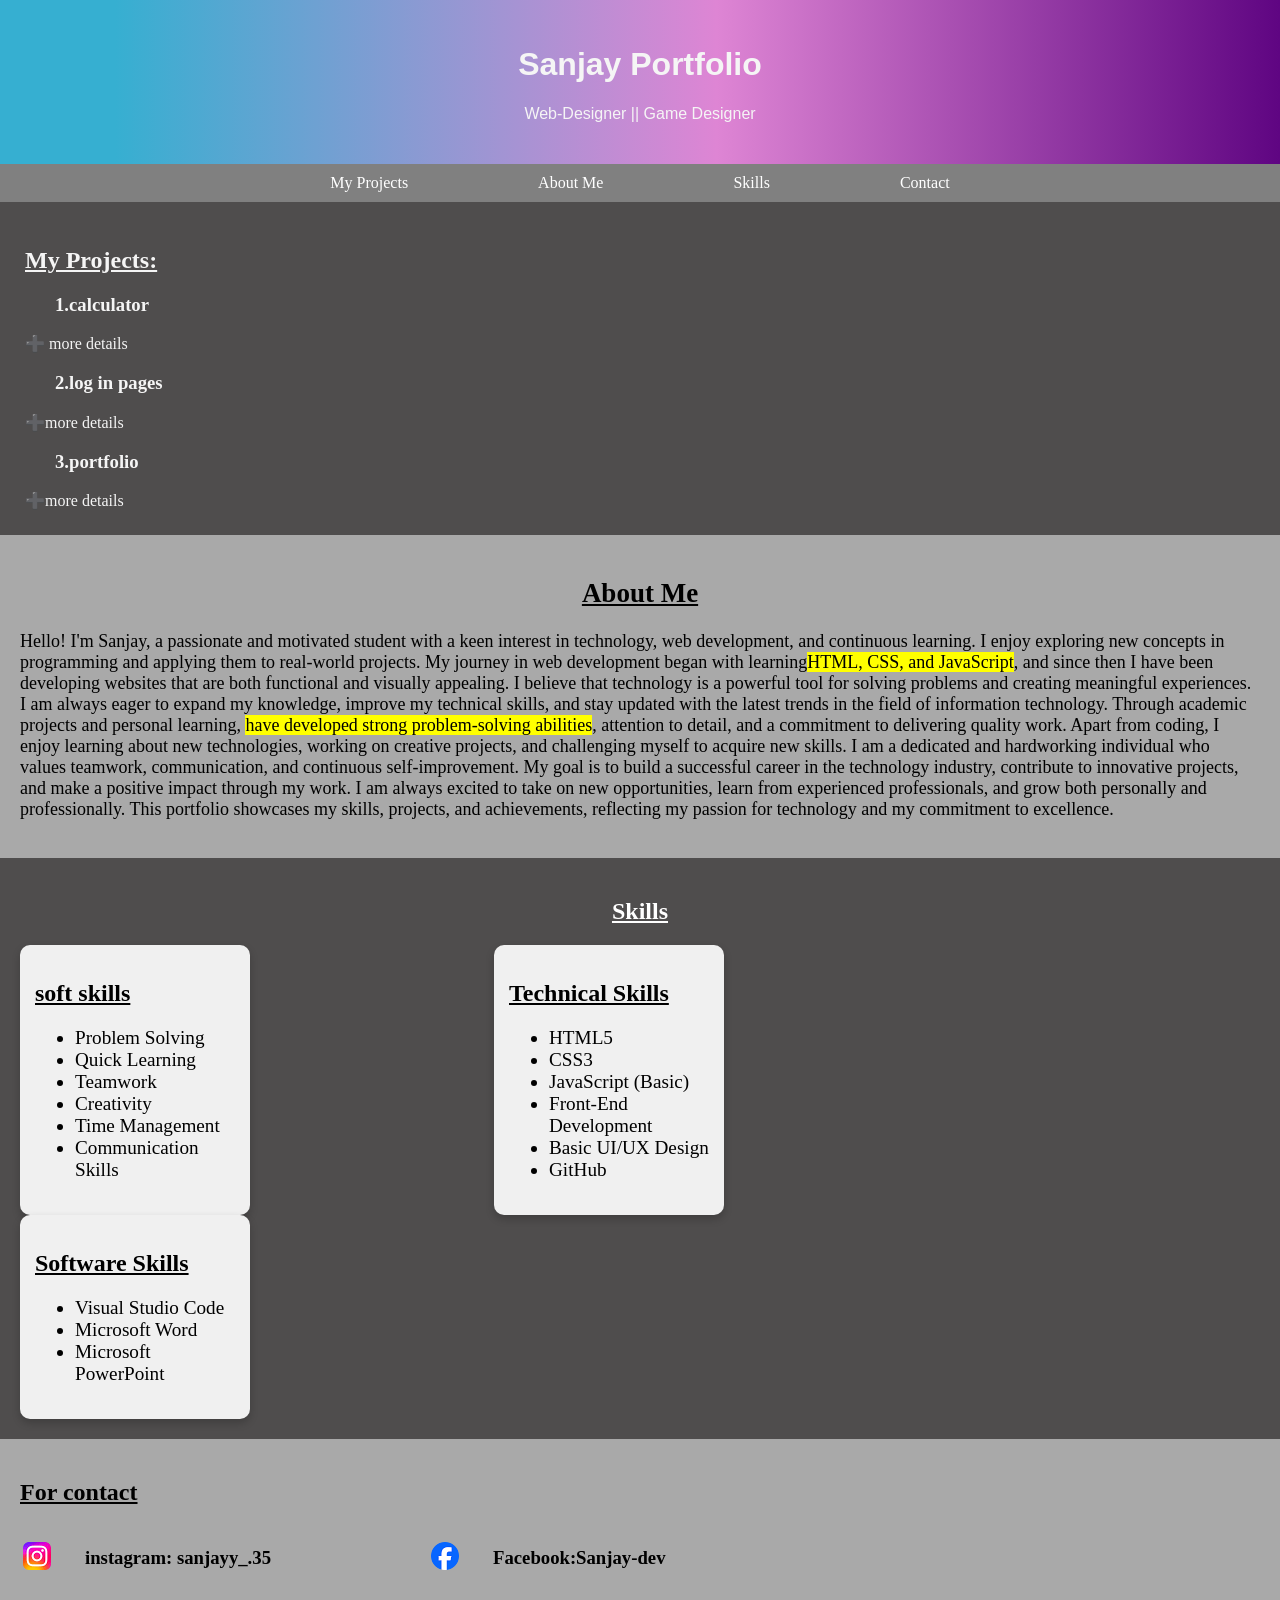
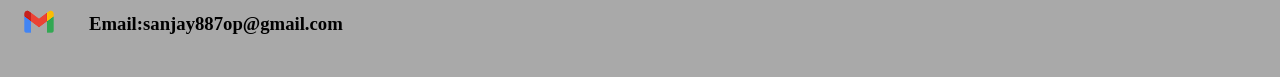
<file: index.html>
<!DOCTYPE html>
<head>
    <meta charset="UTF-8">
    <meta name="viewport" content="width=device-width, initial-scale=1.0">
    <title>Portfolio</title>
    <link rel="stylesheet" href="style.css">
</head>
<body>
    <header>
        <h1>Sanjay Portfolio</h1>
        <p>Web-Designer || Game Designer</p>
    </header>
    <nav>
        <a href="#myprojects">My Projects</a>
        <a href="#aboutme">About Me</a>
        <a href="#skills">Skills</a>
        <a href="#contact">Contact</a>
    </nav> 
    <main> <section id = "myproject">
        <h2>My Projects:</h2>
        <h3>1.calculator</h3>
        <details>
            <summary>   more details</summary>
            <p class="para">
               <mark> "Developed a responsive Calculator Website using HTML, CSS, and JavaScript. The application performs basic arithmetic operations with a user-friendly interface, real-time calculations, and responsive design for different screen sizes."</mark>
            </p>
        </details>    
        <h3>2.log in pages</h3>
        <details>
            <summary>more details</summary>
            <P class="para"><mark>a responsive Login Page Website using HTML, CSS, and JavaScript. The project includes user authentication, form validation, password visibility toggle, and a modern user-friendly interface optimized for both desktop and mobile devices.</mark></P>
        </details>
        <h3>3.portfolio</h3>
        <details>
            <summary>more details</summary>
            <p class="para">
                <mark> designed and developed a personal portfolio website using HTML, CSS, and JavaScript to showcase my skills, projects, education, and contact information through a responsive and user-friendly interface.</mark>
            </p>
        </details>
    </section>
    </main>
    <section id="aboutme">
        <center><h2>About Me</h2></center>
        <p>Hello! I'm Sanjay, a passionate and motivated student with a keen interest in technology, web development, and continuous learning. I enjoy exploring new concepts in programming and applying them to real-world projects. My journey in web development began with learning<mark>HTML, CSS, and JavaScript</mark>, and since then I have been developing websites that are both functional and visually appealing.

I believe that technology is a powerful tool for solving problems and creating meaningful experiences. I am always eager to expand my knowledge, improve my technical skills, and stay updated with the latest trends in the field of information technology. Through academic projects and personal learning, <mark> have developed strong problem-solving abilities</mark>, attention to detail, and a commitment to delivering quality work.

Apart from coding, I enjoy learning about new technologies, working on creative projects, and challenging myself to acquire new skills. I am a dedicated and hardworking individual who values teamwork, communication, and continuous self-improvement. My goal is to build a successful career in the technology industry, contribute to innovative projects, and make a positive impact through my work.

I am always excited to take on new opportunities, learn from experienced professionals, and grow both personally and professionally. This portfolio showcases my skills, projects, and achievements, reflecting my passion for technology and my commitment to excellence.</p>

    </section>
    <section id="skills">
        <center><h2>Skills</h2></center>
        <div class="box">
            <h2>soft skills</h2>
            <ul class="soft">
                <li>Problem Solving</li>
                <li>Quick Learning</li>
                <li>Teamwork</li>
                <li>Creativity</li>
                <li>Time Management</li>
                <li>Communication Skills</li>
            </ul>
        </div>
        <div class="box" >
            <h2>Technical Skills</h2>
            <ul class="soft">
                <li>HTML5</li>
                <li>CSS3 </li>
                <li>JavaScript (Basic)</li>
                <li>Front-End Development</li>
                <li>Basic UI/UX Design</li>
                <li>GitHub </li>
            </ul>
        </div>
        <div class="box" >
            <h2>Software  Skills</h2>
            <ul class="soft">
                <li>Visual Studio Code</li>
                <li>Microsoft Word</li>
                <li>Microsoft PowerPoint</li>
            </ul>
        </div>
    </section>
    <section id="contact">
        <h2>For contact</h2>
        <div class="con">
            <table>
                <tr>
                    <td><img src="instagram.png"></td><td><h3> instagram: sanjayy_.35</h3></td>
                </tr>
            </table>
        </div>
        <div class="con">
            <table>
                <tr>
                    <td><img src="facebook.png"></td><td><h3> Facebook:Sanjay-dev</h3></td>
                </tr>
            </table>
        </div>
        <div class="con">
            <table>
                <tr>
                    <td><img src="email.png"></td><td><h3> Email:sanjay887op@gmail.com</h3></td>
                </tr>
            </table>        
        </div>

    </section>
</body>
</file>
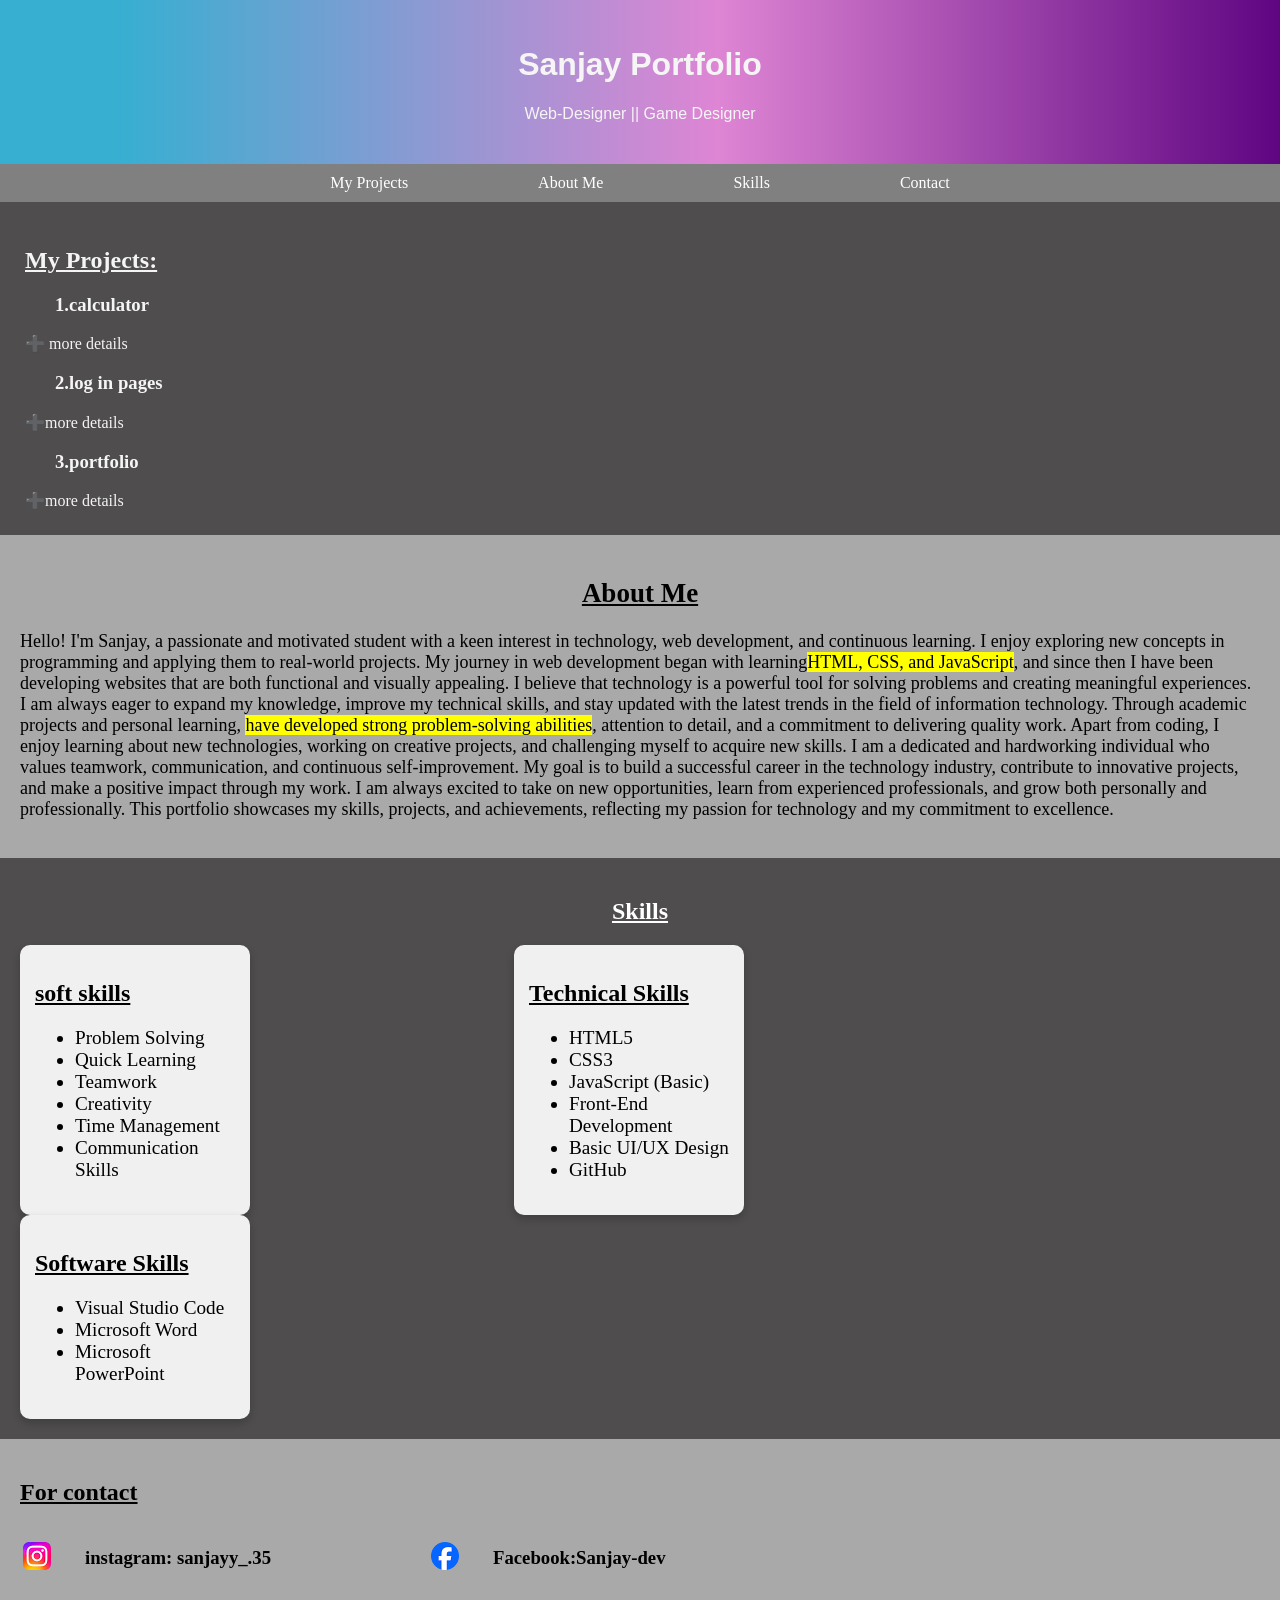
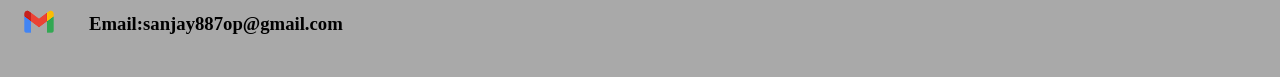
<file: portfolio.html>
<!DOCTYPE html>
<head>
    <title>Portfolio</title>
    <link rel="stylesheet" href="portfolio.css">
</head>
<body>
    <header>
        <h1>Sanjay Portfolio</h1>
        <p>Web-Designer || Game Designer</p>
    </header>
    <nav>
        <a href="#myprojects">My Projects</a>
        <a href="#aboutme">About Me</a>
        <a href="#skills">Skills</a>
        <a href="#contact">Contact</a>
    </nav> 
    <main> <section id = "myproject">
        <h2>My Projects:</h2>
        <h3>1.calculator</h3>
        <details>
            <summary>   more details</summary>
            <p class="para">
               <mark> "Developed a responsive Calculator Website using HTML, CSS, and JavaScript. The application performs basic arithmetic operations with a user-friendly interface, real-time calculations, and responsive design for different screen sizes."</mark>
            </p>
        </details>    
        <h3>2.log in pages</h3>
        <details>
            <summary>more details</summary>
            <P class="para"><mark>a responsive Login Page Website using HTML, CSS, and JavaScript. The project includes user authentication, form validation, password visibility toggle, and a modern user-friendly interface optimized for both desktop and mobile devices.</mark></P>
        </details>
        <h3>3.portfolio</h3>
        <details>
            <summary>more details</summary>
            <p class="para">
                <mark> designed and developed a personal portfolio website using HTML, CSS, and JavaScript to showcase my skills, projects, education, and contact information through a responsive and user-friendly interface.</mark>
            </p>
        </details>
    </section>
    </main>
    <section id="aboutme">
        <center><h2>About Me</h2></center>
        <p>Hello! I'm Sanjay, a passionate and motivated student with a keen interest in technology, web development, and continuous learning. I enjoy exploring new concepts in programming and applying them to real-world projects. My journey in web development began with learning<mark>HTML, CSS, and JavaScript</mark>, and since then I have been developing websites that are both functional and visually appealing.

I believe that technology is a powerful tool for solving problems and creating meaningful experiences. I am always eager to expand my knowledge, improve my technical skills, and stay updated with the latest trends in the field of information technology. Through academic projects and personal learning, <mark> have developed strong problem-solving abilities</mark>, attention to detail, and a commitment to delivering quality work.

Apart from coding, I enjoy learning about new technologies, working on creative projects, and challenging myself to acquire new skills. I am a dedicated and hardworking individual who values teamwork, communication, and continuous self-improvement. My goal is to build a successful career in the technology industry, contribute to innovative projects, and make a positive impact through my work.

I am always excited to take on new opportunities, learn from experienced professionals, and grow both personally and professionally. This portfolio showcases my skills, projects, and achievements, reflecting my passion for technology and my commitment to excellence.</p>

    </section>
    <section id="skills">
        <center><h2>Skills</h2></center>
        <div class="box">
            <h2>soft skills</h2>
            <ul class="soft">
                <li>Problem Solving</li>
                <li>Quick Learning</li>
                <li>Teamwork</li>
                <li>Creativity</li>
                <li>Time Management</li>
                <li>Communication Skills</li>
            </ul>
        </div>
        <div class="box" >
            <h2>Technical Skills</h2>
            <ul class="soft">
                <li>HTML5</li>
                <li>CSS3 </li>
                <li>JavaScript (Basic)</li>
                <li>Front-End Development</li>
                <li>Basic UI/UX Design</li>
                <li>GitHub </li>
            </ul>
        </div>
        <div class="box" >
            <h2>Software  Skills</h2>
            <ul class="soft">
                <li>Visual Studio Code</li>
                <li>Microsoft Word</li>
                <li>Microsoft PowerPoint</li>
            </ul>
        </div>
    </section>
    <section id="contact">
        <h2>For contact</h2>
        <div class="con">
            <table>
                <tr>
                    <td><img src="instagram.png"></td><td><h3> instagram: sanjayy_.35</h3></td>
                </tr>
            </table>
        </div>
        <div class="con">
            <table>
                <tr>
                    <td><img src="facebook.png"></td><td><h3> Facebook:Sanjay-dev</h3></td>
                </tr>
            </table>
        </div>
        <div class="con">
            <table>
                <tr>
                    <td><img src="email.png"></td><td><h3> Email:sanjay887op@gmail.com</h3></td>
                </tr>
            </table>        
        </div>

    </section>
</body>
</file>
<file: style.css>
header{
    background: rgba(54,175,209,1);
background: -moz-linear-gradient(left, rgba(54,175,209,1) 6%, rgba(54,175,209,1) 9%, rgba(222,133,212,1) 56%, rgba(95,5,130,1) 100%);
background: -webkit-gradient(left top, right top, color-stop(6%, rgba(54,175,209,1)), color-stop(9%, rgba(54,175,209,1)), color-stop(56%, rgba(222,133,212,1)), color-stop(100%, rgba(95,5,130,1)));
background: -webkit-linear-gradient(left, rgba(54,175,209,1) 6%, rgba(54,175,209,1) 9%, rgba(222,133,212,1) 56%, rgba(95,5,130,1) 100%);
background: -o-linear-gradient(left, rgba(54,175,209,1) 6%, rgba(54,175,209,1) 9%, rgba(222,133,212,1) 56%, rgba(95,5,130,1) 100%);
background: -ms-linear-gradient(left, rgba(54,175,209,1) 6%, rgba(54,175,209,1) 9%, rgba(222,133,212,1) 56%, rgba(95,5,130,1) 100%);
background: linear-gradient(to right, rgba(54,175,209,1) 6%, rgba(54,175,209,1) 9%, rgba(222,133,212,1) 56%, rgba(95,5,130,1) 100%);
filter: progid:DXImageTransform.Microsoft.gradient( startColorstr='#36afd1', endColorstr='#5f0582', GradientType=1 );
    padding: 25px;
    text-align: center;
    color: whitesmoke;
    font-family: Arial, Helvetica, sans-serif;
}
body{
    margin: 0;

}
nav {
    background-color:gray;
    text-align: center;
    padding: 10px;
}

nav a{
    color: white;
    text-decoration: none;
    margin-left: 5%;
    margin-right: 5%;
}
#myproject{
    background-color: rgb(79, 77, 77);
    color: whitesmoke;
    padding: 25px;
}
h2{
    text-decoration: underline;
}
details summary::marker{
    content: "➕";
}
details[open] summary::marker{
    content: "➖";
}
.para{
    padding-left: 40px;
}
#aboutme{
    background-color: darkgray;
    padding: 20px;
    font-family: fantasy;
    font-size: large;
}
#skills{
    background-color: rgb(79, 77, 77);
    padding: 20px;
    color: white;
}
.box{
    width: 200px;
    padding: 15px;
    border-radius: 10px;
    background-color: #f0f0f0;
    box-shadow: 0 4px 8px rgba(0,0,0,0.2);
    color: black;
}
.box1{
    width: 200px;
    padding: 15px;
    border-radius: 10px;
    background-color: #f0f0f0;
    box-shadow: 0 4px 8px rgba(0,0,0,0.2);
    color: black;
    
}
.box{
    display: inline-block;
    vertical-align: text-top;
    margin-right: 15rem;
}
.soft{
    font-size: larger;
}
#contact{
    background-color: darkgray;
    padding: 20px;
}
.con{
    display: inline-block;
    vertical-align: text-top;
    margin-right: 150px;

}
h3{
    padding-left: 30px;
}
</file>
<file: portfolio.css>
header{
    background: rgba(54,175,209,1);
background: -moz-linear-gradient(left, rgba(54,175,209,1) 6%, rgba(54,175,209,1) 9%, rgba(222,133,212,1) 56%, rgba(95,5,130,1) 100%);
background: -webkit-gradient(left top, right top, color-stop(6%, rgba(54,175,209,1)), color-stop(9%, rgba(54,175,209,1)), color-stop(56%, rgba(222,133,212,1)), color-stop(100%, rgba(95,5,130,1)));
background: -webkit-linear-gradient(left, rgba(54,175,209,1) 6%, rgba(54,175,209,1) 9%, rgba(222,133,212,1) 56%, rgba(95,5,130,1) 100%);
background: -o-linear-gradient(left, rgba(54,175,209,1) 6%, rgba(54,175,209,1) 9%, rgba(222,133,212,1) 56%, rgba(95,5,130,1) 100%);
background: -ms-linear-gradient(left, rgba(54,175,209,1) 6%, rgba(54,175,209,1) 9%, rgba(222,133,212,1) 56%, rgba(95,5,130,1) 100%);
background: linear-gradient(to right, rgba(54,175,209,1) 6%, rgba(54,175,209,1) 9%, rgba(222,133,212,1) 56%, rgba(95,5,130,1) 100%);
filter: progid:DXImageTransform.Microsoft.gradient( startColorstr='#36afd1', endColorstr='#5f0582', GradientType=1 );
    padding: 25px;
    text-align: center;
    color: whitesmoke;
    font-family: Arial, Helvetica, sans-serif;
}
body{
    margin: 0;

}
nav {
    background-color:gray;
    text-align: center;
    padding: 10px;
}

nav a{
    color: white;
    text-decoration: none;
    margin-left: 5%;
    margin-right: 5%;
}
#myproject{
    background-color: rgb(79, 77, 77);
    color: whitesmoke;
    padding: 25px;
}
h2{
    text-decoration: underline;
}
details summary::marker{
    content: "➕";
}
details[open] summary::marker{
    content: "➖";
}
.para{
    padding-left: 40px;
}
#aboutme{
    background-color: darkgray;
    padding: 20px;
    font-family: fantasy;
    font-size: large;
}
#skills{
    background-color: rgb(79, 77, 77);
    padding: 20px;
    color: white;
}
.box{
    width: 200px;
    padding: 15px;
    border-radius: 10px;
    background-color: #f0f0f0;
    box-shadow: 0 4px 8px rgba(0,0,0,0.2);
    color: black;
}
.box1{
    width: 200px;
    padding: 15px;
    border-radius: 10px;
    background-color: #f0f0f0;
    box-shadow: 0 4px 8px rgba(0,0,0,0.2);
    color: black;
    
}
.box{
    display: inline-block;
    vertical-align: text-top;
    margin-right: 260px;
}
.soft{
    font-size: larger;
}
#contact{
    background-color: darkgray;
    padding: 20px;
}
.con{
    display: inline-block;
    vertical-align: text-top;
    margin-right: 150px;

}
h3{
    padding-left: 30px;
}
</file>
